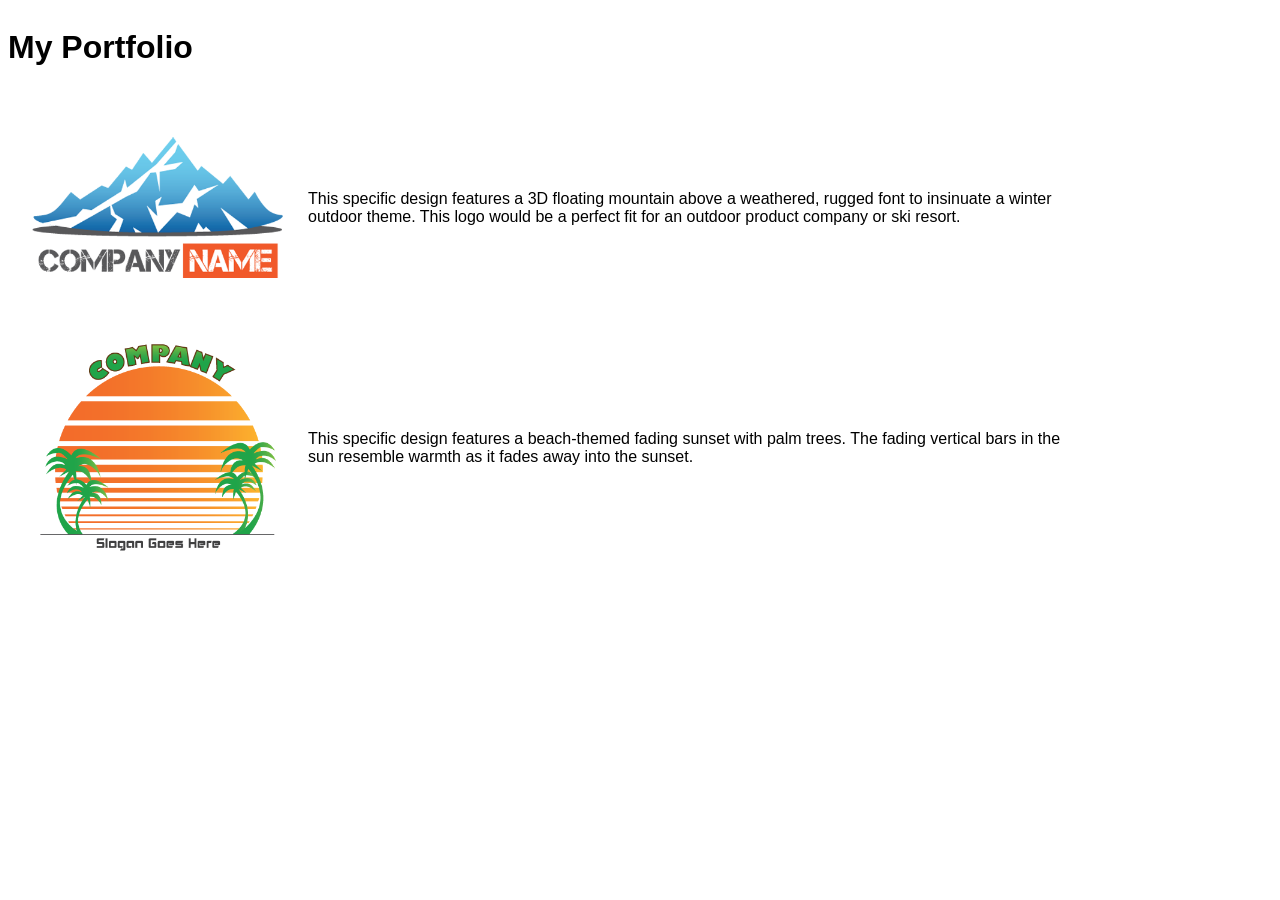
<file: CSS Syntax/Link to a Stylesheet/index.html>
<!DOCTYPE html>

<!-- Instructions: Add a link to the stylesheet 'styles.css' at the designated spot below. -->

<!-- Hints:

* sample link: <link href="path-to-stylesheet/stylesheet.css" rel="stylesheet">
* path to stylesheet: "css/styles.css"

-->

<html>
<head>
	<title>Link to a Stylesheet Quiz</title>
	<!-- the next line loads the tests for the Udacity Feedback extension -->
	<meta name="udacity-grader" content="http://udacity.github.io/fend/lessons/L3/problem-set/10-link-to-a-stylesheet/tests.json">

		<link href="css/styles.css" rel="stylesheet">

</head>
<body>
	<div class="container">
		<div class="portfolio">
			<h1>My Portfolio</h1>
			<div class="item">
				<img src="img/out-cold.png" width="300">
				<span>This specific design features a 3D floating mountain above a weathered, rugged font to insinuate a winter outdoor theme. This logo would be a perfect fit for an outdoor product company or ski resort.</span>
			</div>
			<div class="item">
				<img src="img/retro-beach.png" width="300">
				<span>This specific design features a beach-themed fading sunset with palm trees. The fading vertical bars in the sun resemble warmth as it fades away into the sunset.</span>
			</div>
		</div>
	</div>
</body>
</html>
</file>
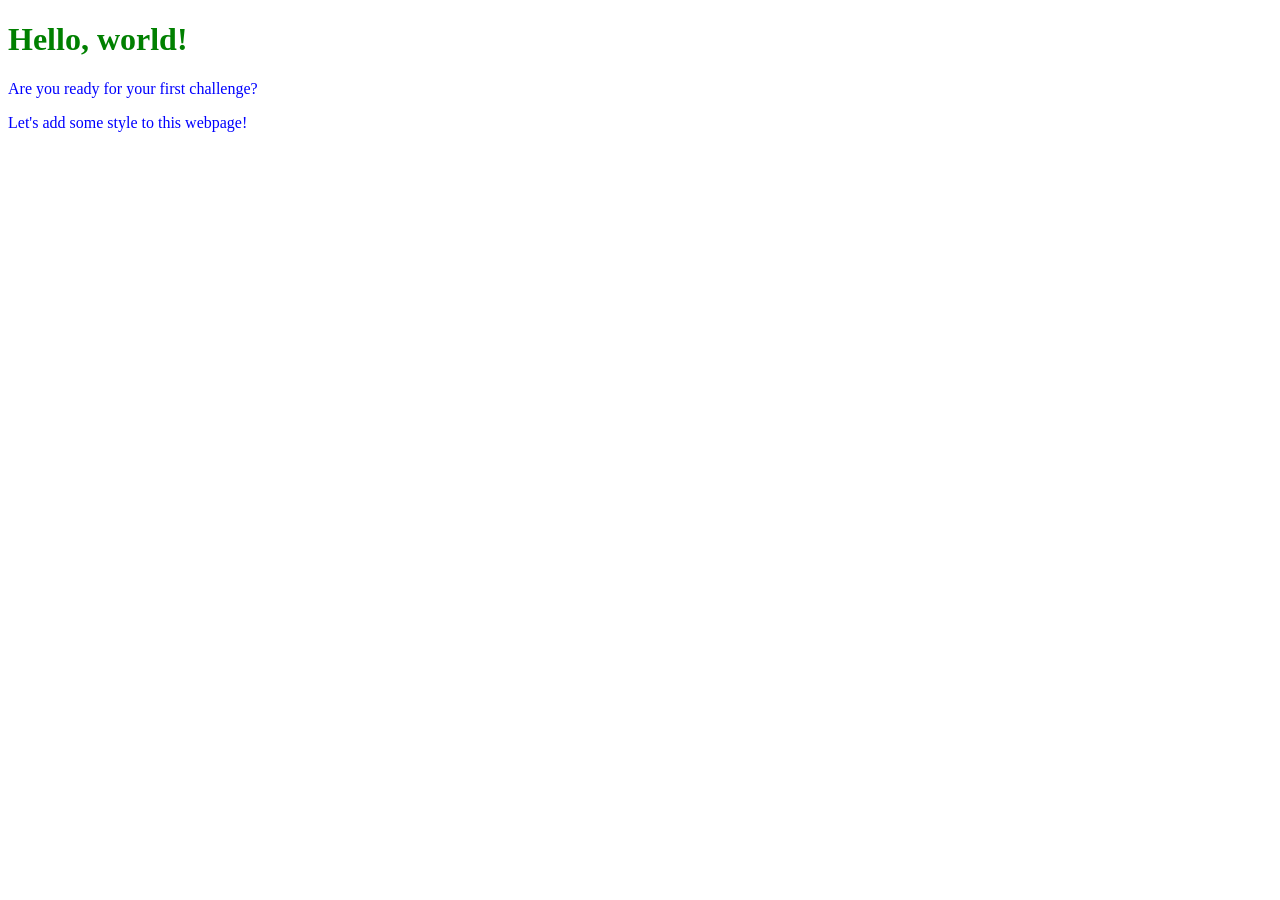
<file: CSS Syntax/Quiz-CSS Syntax/index.html>
<!DOCTYPE html>

<!-- Instructions: Change the color of "Hello, world!" to green. -->

<html>
<head>
	<title>Quiz - Hello, world!</title>
    <style>
		h1 {
		    color: green;
		}
		
		p {
			color: blue;
		}        
        /* add CSS here */
    </style>
</head>
<body>
	<h1>Hello, world!</h1>
	<p>Are you ready for your first challenge?</p>
	<p>Let's add some style to this webpage!</p>
</body>
</html>
</file>
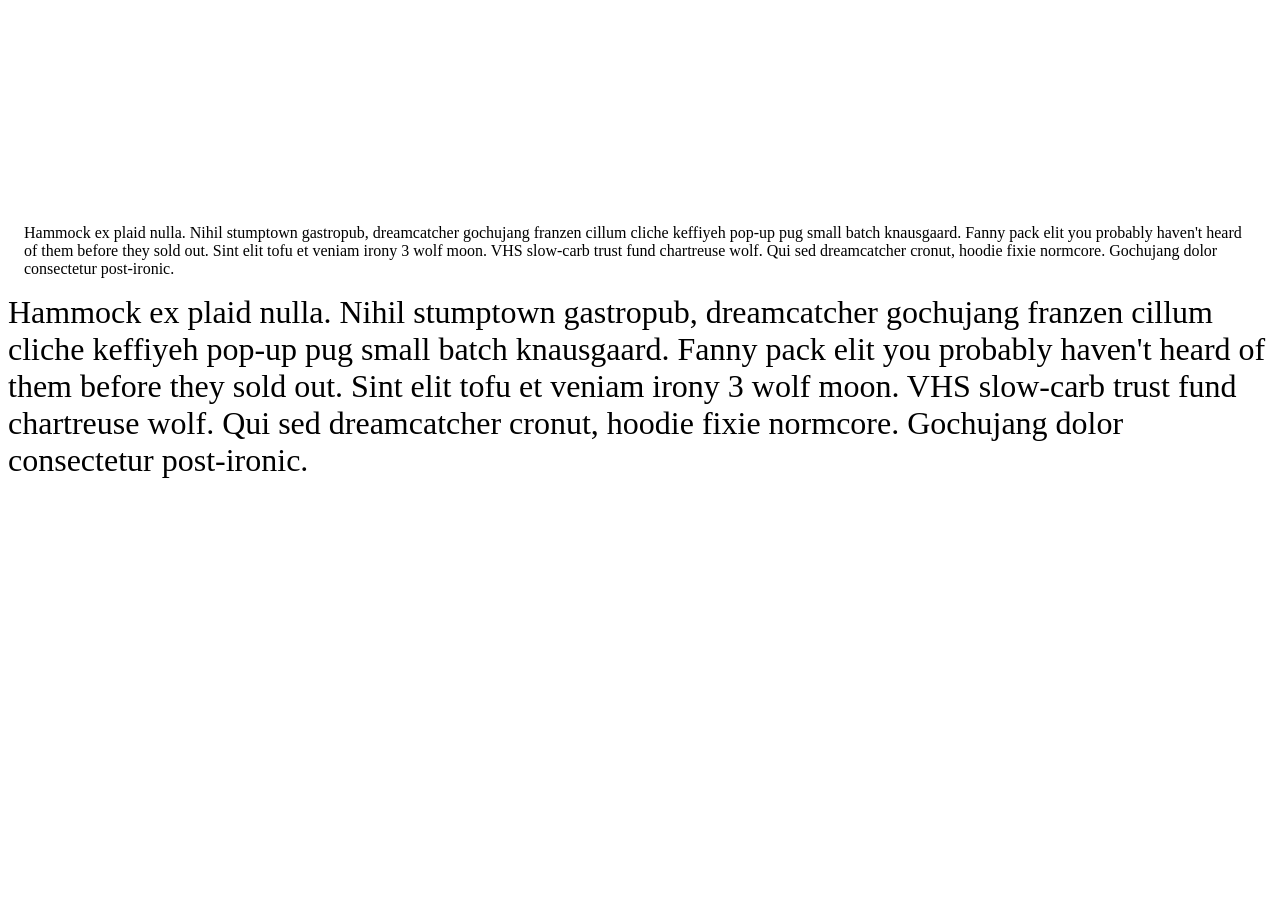
<file: CSS Syntax/Units in CSS/index.html>
<!DOCTYPE html>

<!-- Instructions: Add the following changes to this webpage:

* set the first div's width to 100px (pixels)
* set the second div's height to 200px (pixels)
* set the third div's margin to 1em
* set the fourth div's font-size to 2em

-->

<html>
<head>
    <title>Quiz - Units in CSS</title>
    <style>
    	.first {
            width:100px;
    	}
    	.second {
            height:200px;
    	}
    	.third {
            margin:1em;
    	}
    	.fourth {
            font-size:2em;   		
    	}
    </style>
</head>
<body>
	<div class="first"></div>
	<div class="second"></div>
	<div class="third">Hammock ex plaid nulla. Nihil stumptown gastropub, dreamcatcher gochujang franzen cillum cliche keffiyeh pop-up pug small batch knausgaard. Fanny pack elit you probably haven't heard of them before they sold out. Sint elit tofu et veniam irony 3 wolf moon. VHS slow-carb trust fund chartreuse wolf. Qui sed dreamcatcher cronut, hoodie fixie normcore. Gochujang dolor consectetur post-ironic.</div>
	<div class="fourth">Hammock ex plaid nulla. Nihil stumptown gastropub, dreamcatcher gochujang franzen cillum cliche keffiyeh pop-up pug small batch knausgaard. Fanny pack elit you probably haven't heard of them before they sold out. Sint elit tofu et veniam irony 3 wolf moon. VHS slow-carb trust fund chartreuse wolf. Qui sed dreamcatcher cronut, hoodie fixie normcore. Gochujang dolor consectetur post-ironic.</div>
</body>
</html>
</file>
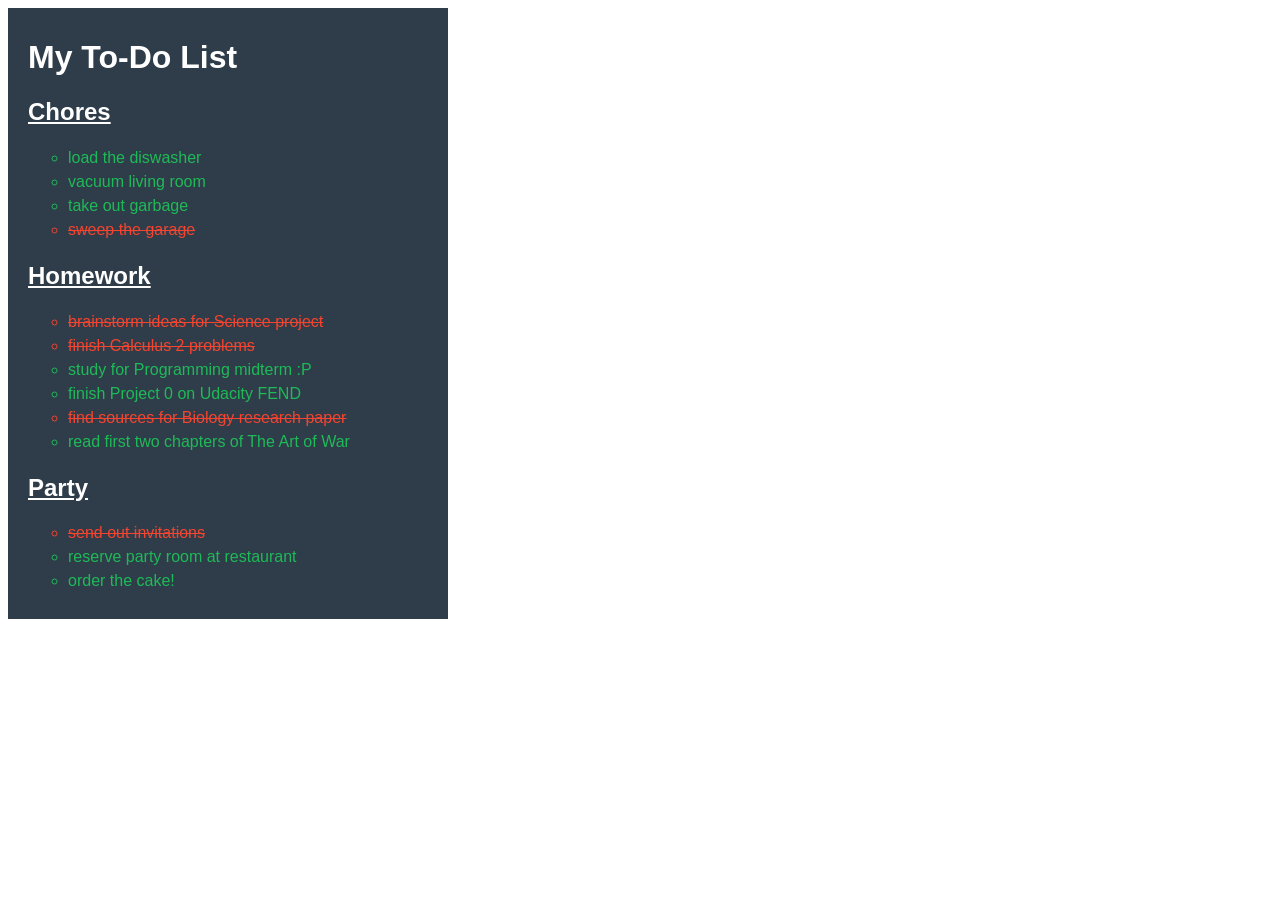
<file: CSS Syntax/Using Attributes/index.html>
<!DOCTYPE html>

<!-- Instructions: Using the provided HTML and CSS, add the correct attributes to the HTML to replicate the same webpage pictured below. -->

<html>
<head>
	<meta charset="utf-8">
	<title>Using Attributes Quiz</title>
	<style>
        body {
            font-family: Arial;
        }
        #to-do-list {
            width: 400px;
            background: #2e3d49;
            padding: 10px 20px;
        }
        .title {
            color: #fff;
        }
        .underline {
            text-decoration: underline;
        } 
        .list {
            list-style-type: circle;
            text-align: left;
            font-size: 16px;
            color: #1fba58;
            line-height: 24px;
        }
        .finished {
            color: #f4442f;
            text-decoration: line-through;
        }
	</style>
</head>
<body>
	<div id="to-do-list">
		<h1 class="title">My To-Do List</h1>
		<h2 class="title underline">Chores</h2>
		<ul class="list">
			<li>load the diswasher</li>
			<li>vacuum living room</li>
			<li>take out garbage</li>
			<li class="finished">sweep the garage</li>
		</ul>
		<h2 class="title underline">Homework</h2>
		<ul class="list">
			<li class="finished">brainstorm ideas for Science project</li>
			<li class="finished">finish Calculus 2 problems</li>
			<li>study for Programming midterm :P</li>
            <li>finish Project 0 on Udacity FEND</li>
			<li class="finished">find sources for Biology research paper</li>
			<li>read first two chapters of The Art of War</li>
		</ul>
        <h2 class="title underline">Party</h2>
        <ul class="list">
            <li class="finished">send out invitations</li>
            <li>reserve party room at restaurant</li>
            <li>order the cake!</li>
        </ul>
	</div>
</body>
</html>
</file>
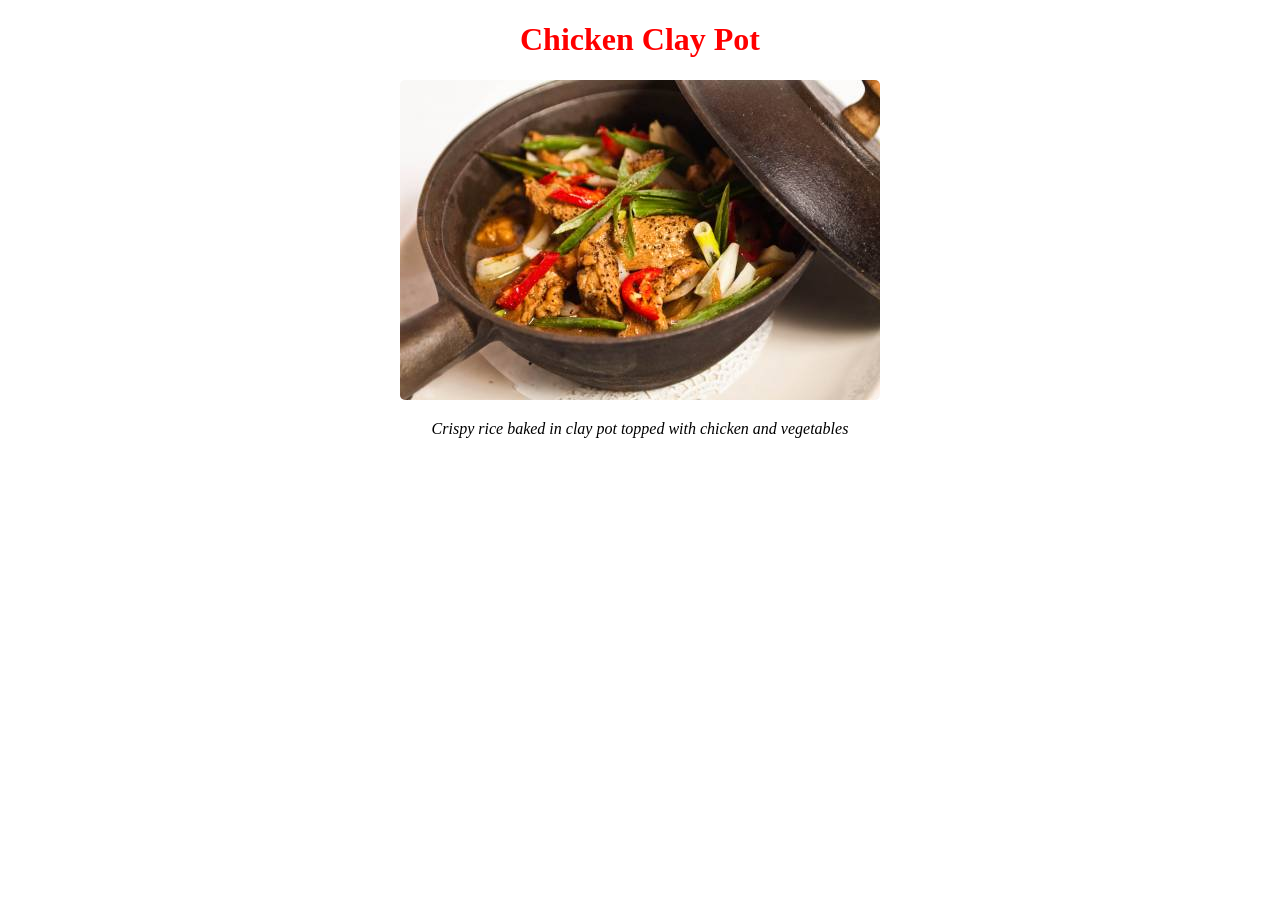
<file: CSS Syntax/Writing Selectors/index.html>
<!DOCTYPE html>
<html>
<head>
	<title>Writing Selectors Quiz</title>
	<!-- the next line loads the tests for the Udacity Feedback extension -->
	<meta name="udacity-grader" content="http://udacity.github.io/fend/lessons/L3/problem-set/05-writing-selectors/tests.json">
	<style>
		#menu {
			text-align: center;
		}
		.item {
			color: red;
		}
		.picture {
			border-radius: 5px;
		}
		.description {
			font-style: italic;
		}
	</style>
</head>
<body>
	<div id="menu">
		<h1 class="item">Chicken Clay Pot</h1>
		<img src="img/clay-pot.jpg" alt="clay pot" class="picture">
		<p class="description">Crispy rice baked in clay pot topped with chicken and vegetables</p>
	</div>
</body>
</html>
</file>
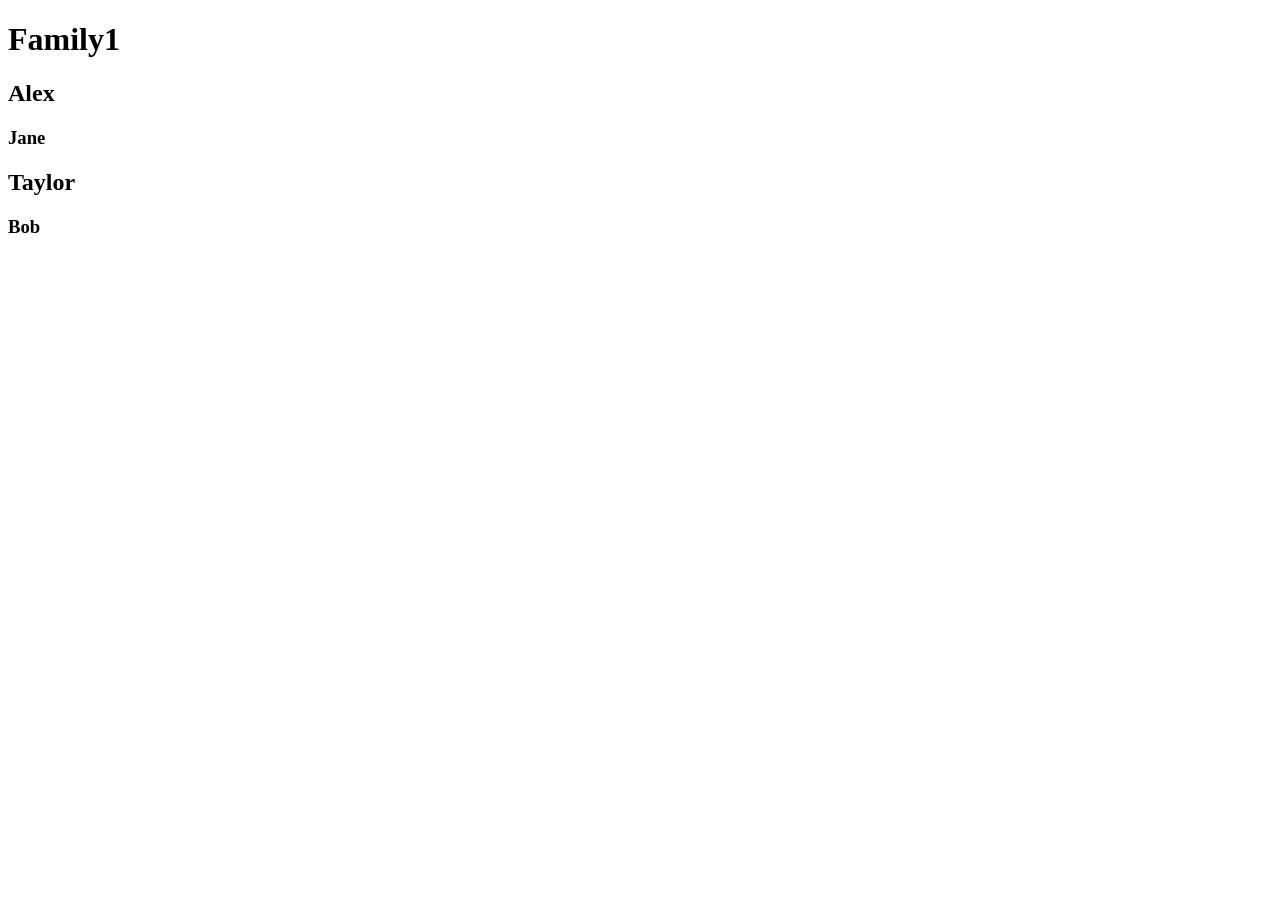
<file: DOM Manipulation/Build a DOM Family Tree/index.html>
<!DOCTYPE html>
<!--

This is the HTML document that you'll use jQuery to modify. To take the quiz, click over to app.js!

-->
<html lang="en">
<head>
    <script src="//ajax.googleapis.com/ajax/libs/jquery/1.11.1/jquery.min.js"></script>
    <meta charset="UTF-8">
</head>
<body>
	<div>
		<div>
			<div id='family1'>
				<h1>Family1</h1>
				<div id='alex'>
					<h2>Alex</h2>
					<div id='jane'>
						<h3>Jane</h3>
					</div>
				</div>
				<div id='taylor'>
					<h2>Taylor</h2>
					<div id='bob'>
						<h3>Bob</h3>
					</div>
				</div>
			</div>
		</div>
	</div>
</body>
</file>
<file: CSS Syntax/Link to a Stylesheet/css/styles.css>
body {
	font-family: 'Roboto', sans-serif;
}
.container {
	display: flex;
	flex-wrap: wrap;
}
.menu {
	width: 15%;
}
.portfolio {
	width: 85%;
}
.item {
	width: 100%;
	clear: both;
}
.item img {
	float: left
}
.item span {
	display: table-cell;
	vertical-align: middle;
	height: 240px;
}
</file>
